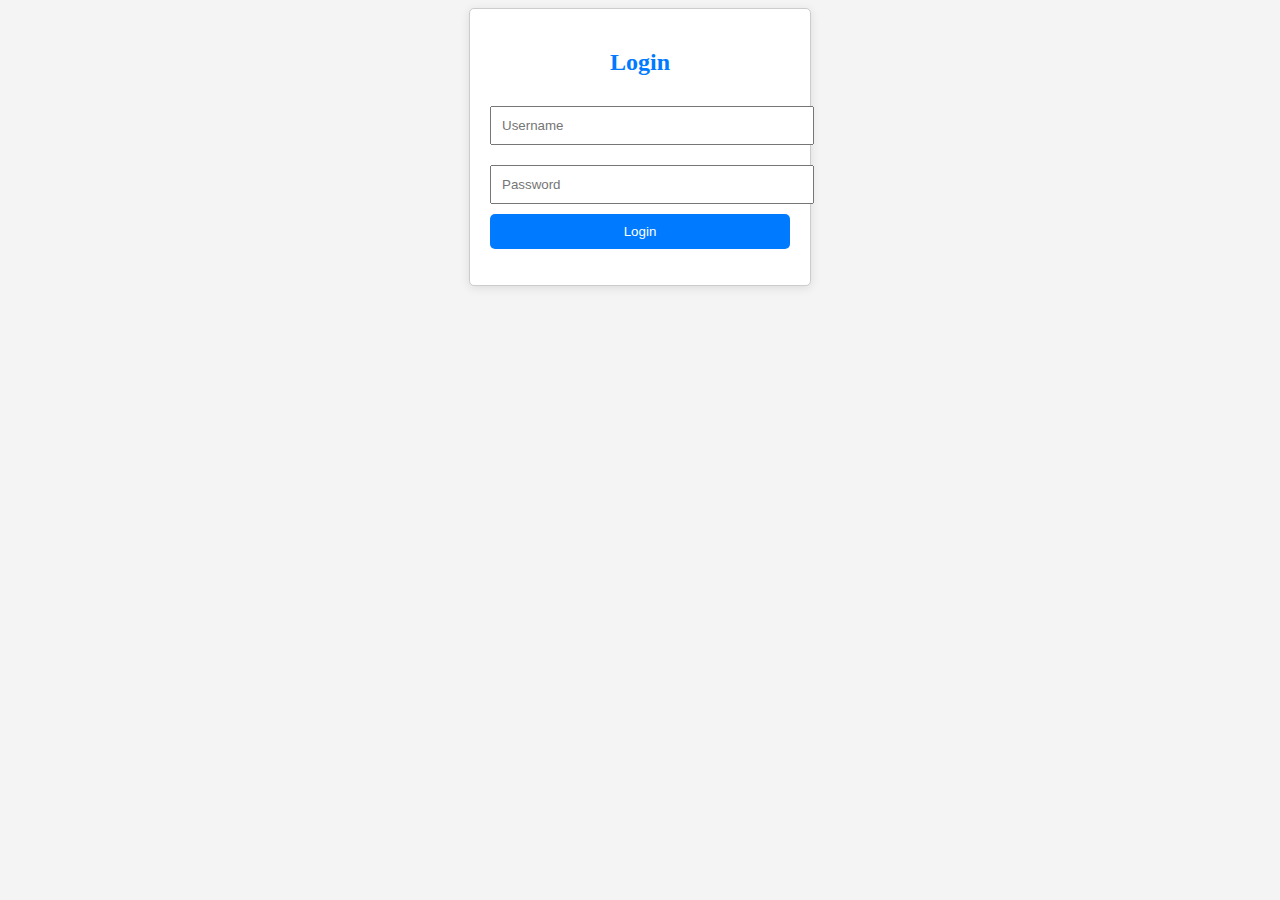
<file: index.html>
<!DOCTYPE html>
<html lang="en">
<head>
    <meta charset="UTF-8">
    <meta name="viewport" content="width=device-width, initial-scale=1.0">
    <title>Login Page</title>
    <link rel="stylesheet" href="styles.css">
</head>
<body>
    <div class="login-container">
        <h2>Login</h2>
        <input type="text" id="username" placeholder="Username" required>
        <input type="password" id="password" placeholder="Password" required>
        <button onclick="validateLogin()">Login</button>
        <p id="message"></p>
    </div>

    <script>
        function validateLogin() {
            const username = document.getElementById('username').value;
            const password = document.getElementById('password').value;
            const message = document.getElementById('message');

            
            if (username === 'user' && password === 'pass') {
                window.location.href = 'currency_converter.html'
            } else {
                message.innerText = 'Login failed. Please check your credentials.';
            }
        }
    </script>
</body>
</html>
</file>
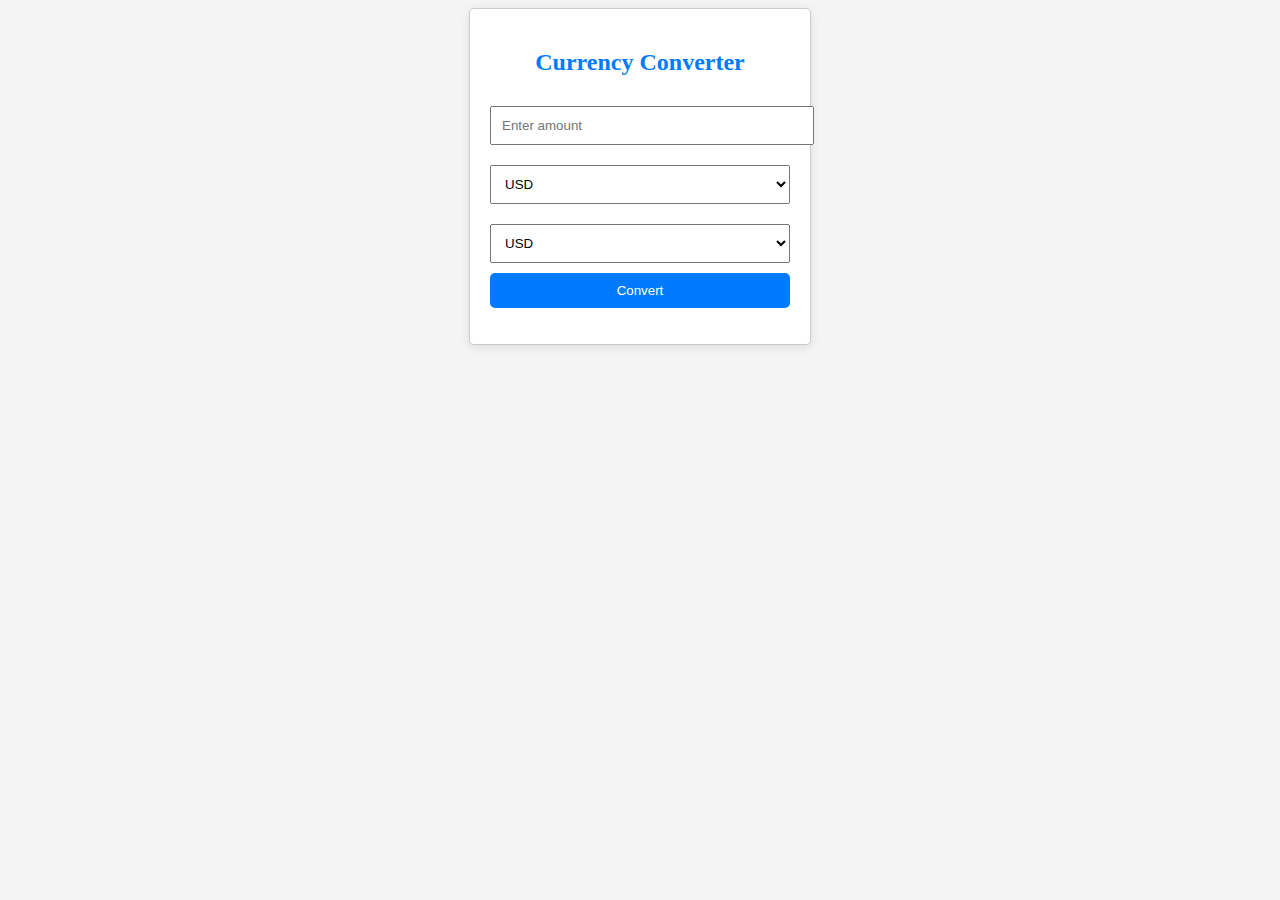
<file: currency_converter.html>
<!DOCTYPE html>
<html lang="en">
<head>
    <meta charset="UTF-8">
    <meta name="viewport" content="width=device-width, initial-scale=1.0">
    <title>Currency Converter</title>
    <link rel="stylesheet" href="styles.css">
</head>
<body>
    <div class="converter-container">
        <h2>Currency Converter</h2>
        <input type="number" id="amount" placeholder="Enter amount" required>
        <select id="currencyFrom">
            <option value="USD">USD</option>
            <option value="EUR">EUR</option>
            <option value="GBP">GBP</option>
            <option value="JPY">JPY</option>
            <option value="AUD">AUD</option>
            <option value="CAD">CAD</option>
            <option value="CHF">CHF</option>
            <option value="CNY">CNY</option>
            <option value="NZD">NZD</option>
            <option value="SEK">SEK</option>
            <option value="MXN">MXN</option>
            <option value="INR">INR</option>
        </select>
        <select id="currencyTo">
            <option value="USD">USD</option>
            <option value="EUR">EUR</option>
            <option value="GBP">GBP</option>
            <option value="JPY">JPY</option>
            <option value="AUD">AUD</option>
            <option value="CAD">CAD</option>
            <option value="CHF">CHF</option>
            <option value="CNY">CNY</option>
            <option value="NZD">NZD</option>
            <option value="SEK">SEK</option>
            <option value="MXN">MXN</option>
            <option value="INR">INR</option>
        </select>
        <button onclick="convertCurrency()">Convert</button>
        <p id="convertedValue"></p>
    </div>

    <script>
        async function convertCurrency() {
            try {
                const amount = document.getElementById('amount').value;
                const currencyFrom = document.getElementById('currencyFrom').value;
                const currencyTo = document.getElementById('currencyTo').value;
                const convertedValue = document.getElementById('convertedValue');

                const response = await fetch('https://api.exchangerate-api.com/v4/latest/USD');
                
                if (!response.ok) {
                    throw new Error('Network response was not ok');
                }

                const data = await response.json();
                const rate = data.rates[currencyTo] / data.rates[currencyFrom];
                const result = amount * rate;

                convertedValue.innerText = `Converted Value: ${result.toFixed(2)} ${currencyTo}`;
            } catch (error) {
                document.getElementById('convertedValue').innerText = `Error: ${error.message}`;
            }
        }
    </script>
</body>
</html>
</file>
<file: styles.css>
body {
    background-color: #f4f4f4;
    color: #333;
}

.login-container, .converter-container {
    width: 300px;
    margin: auto;
    padding: 20px;
    border: 1px solid #ccc;
    border-radius: 5px;
    background-color: #fff;
    box-shadow: 0 2px 10px rgba(0, 0, 0, 0.1);
}

h2 {
    text-align: center;
    color: #007BFF;
}

input[type="text"], input[type="password"], input[type="number"], select {
    width: 100%;
    margin: 10px 0;
    padding: 10px;
}

button {
    width: 100%;
    padding: 10px;
    background-color: #007BFF;
    color: white;
    border: none;
    border-radius: 5px;
    cursor: pointer;
}

button:hover {
    background-color: #0056b
</file>
